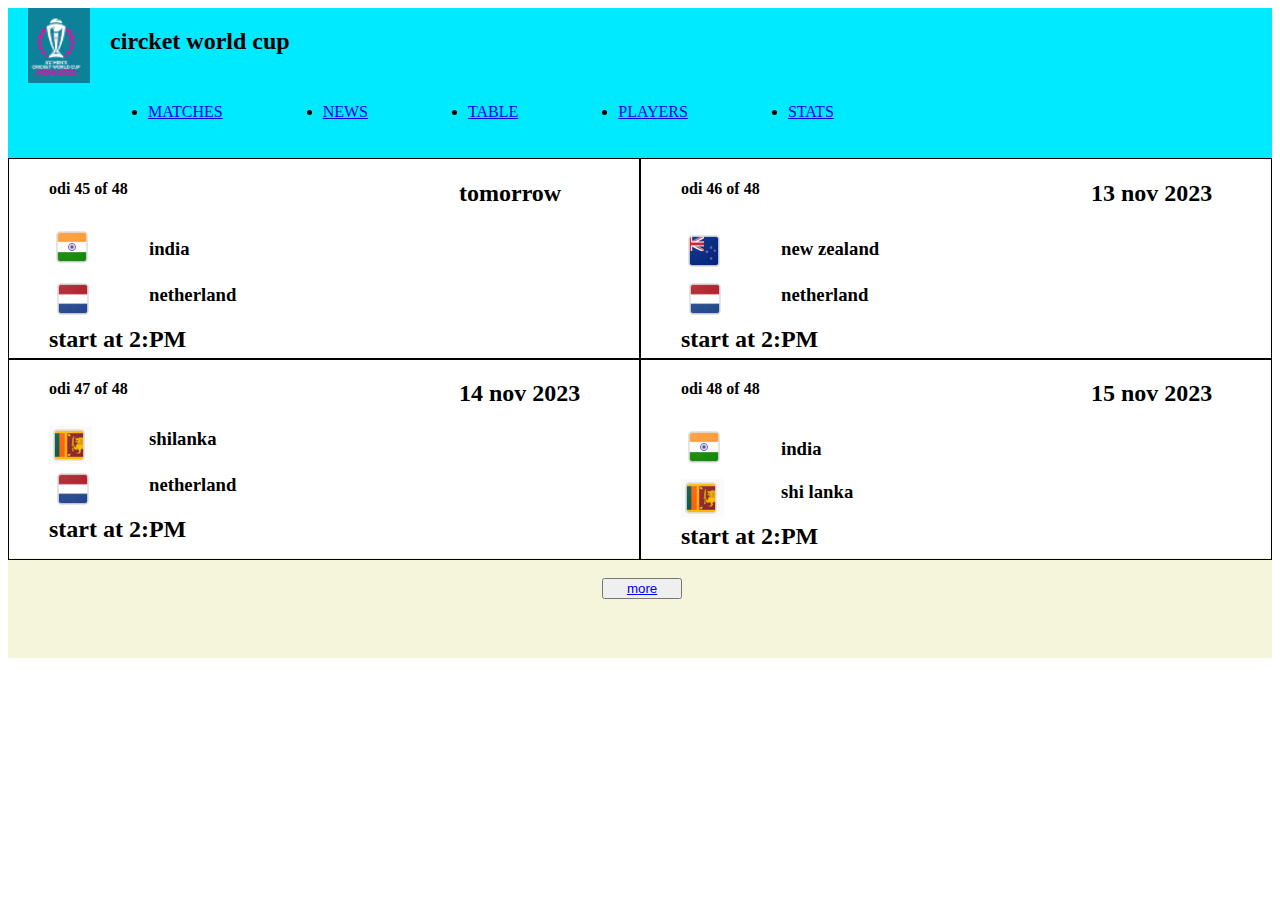
<file: pages/index.html>
<!DOCTYPE html>
<html lang="en">
<head>
    <meta charset="UTF-8">
    <meta name="viewport" content="width=device-width, initial-scale=1.0">
    <title>Document</title>
    <link rel="stylesheet" href="../style/style.css">
</head>
<body>
    <div class="container">
        <div class="container1">
            <img src="../img/circket.PNG" alt="">
            <h2>circket world cup</h2>

        </div>
        <div class="container2">
            <ul>
                <li><a href="matcha.html"> MATCHES</a></li>
                <li><a href="news.html">NEWS</a></li>
                <li><a href="table.html">TABLE</a></li>
                <li><a href="players.html">PLAYERS</a></li>
                <li><a href="stats.html">STATS</a></li>
            </ul>

        </div>
    </div>
    <div class="match">
        <div class="match1">
            <h4 style="margin-left: 40px;">odi 45 of 48</h4>
            <h2 style="margin-left: 450px;
            margin-top: -40px;">tomorrow</h2>
            <img src="../img/india.PNG" alt="">
            <h3>india</h3>
            <img src="../img/nedarlend.PNG" alt=""> 
            <h3>netherland</h3>
            <h2 style="margin-left: 40px;">start at 2:PM</h2>
            <video src=""></video>

        </div>
        <div class="match2">
            <h4 style="margin-left: 40px;">odi 46 of 48</h4>
            <h2 style="margin-left: 450px;
            margin-top: -40px;">13 nov 2023</h2>
            <img src="../img/new zealeand.PNG" alt="">
            <h3>new zealand</h3>
            <img src="../img/nedarlend.PNG" alt=""> 
            <h3>netherland</h3>
            <h2 style="margin-left: 40px;">start at 2:PM</h2>
            <video src=""></video>
            
        </div>

    </div>
    <div class="match3">
        <div class="match31">
            <h4 style="margin-left: 40px;">odi 47 of 48</h4>
            <h2 style="margin-left: 450px;
            margin-top: -40px;">14 nov 2023</h2>
            <img src="../img/shilanka.PNG" alt="">
            <h3>shilanka</h3>
            <img src="../img/nedarlend.PNG" alt=""> 
            <h3>netherland</h3>
            <h2 style="margin-left: 40px;">start at 2:PM</h2>
            <video src=""></video>

        </div>
        <div class="match32">
            <h4 style="margin-left: 40px;">odi 48 of 48</h4>
            <h2 style="margin-left: 450px;
            margin-top: -40px;">15 nov 2023</h2>
            <img src="../img/india.PNG" alt="">
            <h3>india</h3>
            <img src="../img/shilanka.PNG" alt=""> 
            <h3>shi lanka</h3>
            <h2 style="margin-left: 40px;">start at 2:PM</h2>
            <video src=""></video>
            
        </div>

    </div>
    <div class="more">
        <button> <a href="matcha.html">more</a></button>

    </div>
    
</body>
</html>
</file>
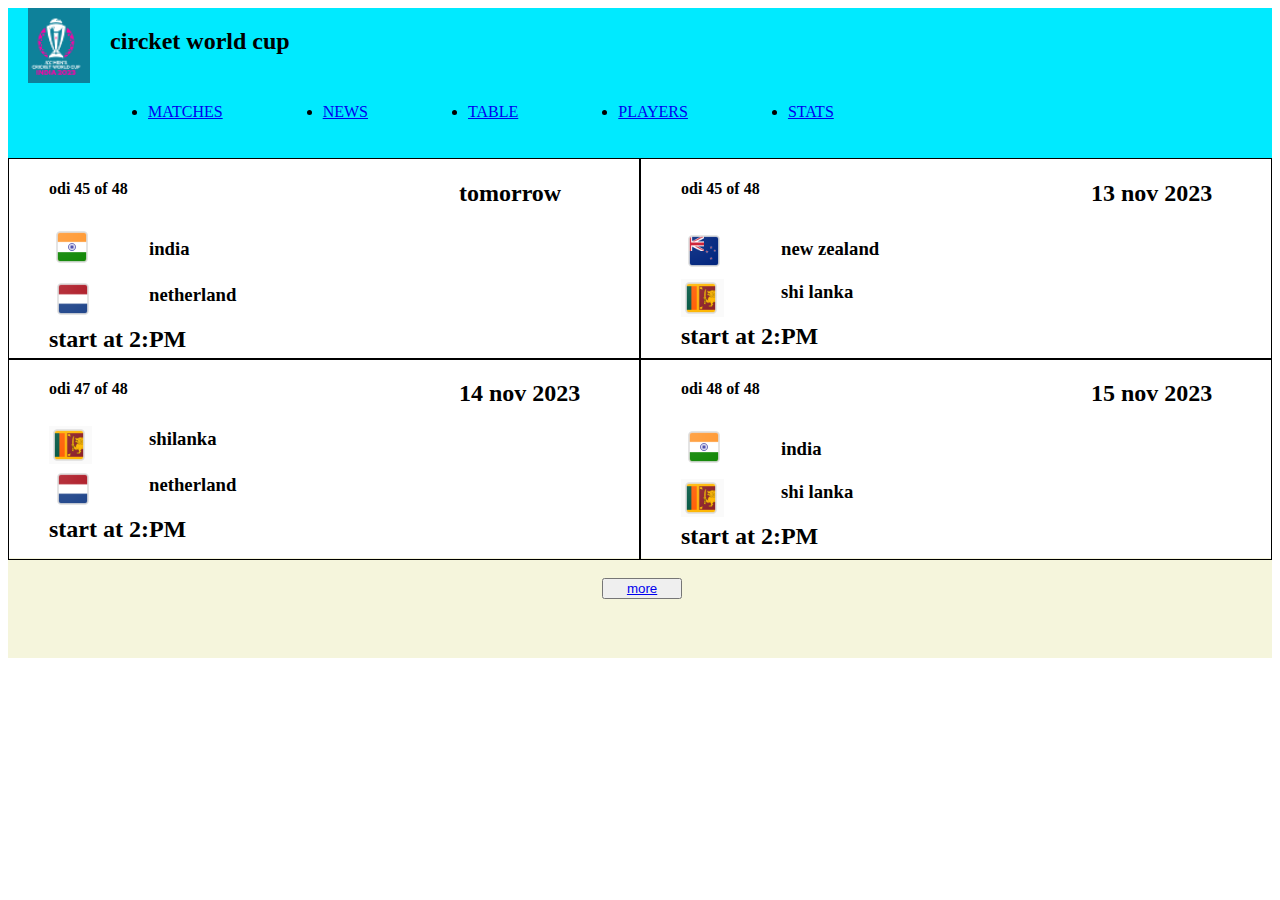
<file: pages/matcha.html>
<!DOCTYPE html>
<html lang="en">
<head>
    <meta charset="UTF-8">
    <meta name="viewport" content="width=device-width, initial-scale=1.0">
    <title>Document</title>
    <link rel="stylesheet" href="../style/style.css">
</head>
<body>
    <div class="container">
        <div class="container1">
            <img src="../img/circket.PNG" alt="">
            <h2>circket world cup</h2>

        </div>
        <div class="container2">
            <ul>
                <li><a href="matcha.html"> MATCHES</a></li>
                <li><a href="news.html">NEWS</a></li>
                <li><a href="table.html">TABLE</a></li>
                <li><a href="players.html">PLAYERS</a></li>
                <li><a href="stats.html">STATS</a></li>
                
            </ul>

        </div>
    </div>
    <div class="match">
        <div class="match1">
            <h4 style="margin-left: 40px;">odi 45 of 48</h4>
            <h2 style="margin-left: 450px;
            margin-top: -40px;">tomorrow</h2>
            <img src="../img/india.PNG" alt="">
            <h3>india</h3>
            <img src="../img/nedarlend.PNG" alt=""> 
            <h3>netherland</h3>
            <h2 style="margin-left: 40px;">start at 2:PM</h2>
            <video src=""></video>

        </div>
        <div class="match2">
            <h4 style="margin-left: 40px;">odi 45 of 48</h4>
            <h2 style="margin-left: 450px;
            margin-top: -40px;">13 nov 2023</h2>
            <img src="../img/new zealeand.PNG" alt="">
            <h3>new zealand</h3>
            <img src="../img/shilanka.PNG" alt=""> 
            <h3>shi lanka</h3>
            <h2 style="margin-left: 40px;">start at 2:PM</h2>
            <video src=""></video>
            
        </div>

    </div>
    <div class="match3">
        <div class="match31">
            <h4 style="margin-left: 40px;">odi 47 of 48</h4>
            <h2 style="margin-left: 450px;
            margin-top: -40px;">14 nov 2023</h2>
            <img src="../img/shilanka.PNG" alt="">
            <h3>shilanka</h3>
            <img src="../img/nedarlend.PNG" alt=""> 
            <h3>netherland</h3>
            <h2 style="margin-left: 40px;">start at 2:PM</h2>
            <video src=""></video>

        </div>
        <div class="match32">
            <h4 style="margin-left: 40px;">odi 48 of 48</h4>
            <h2 style="margin-left: 450px;
            margin-top: -40px;">15 nov 2023</h2>
            <img src="../img/india.PNG" alt="">
            <h3>india</h3>
            <img src="../img/shilanka.PNG" alt=""> 
            <h3>shi lanka</h3>
            <h2 style="margin-left: 40px;">start at 2:PM</h2>
            <video src=""></video>
            
        </div>

    </div>
    <div class="more">
        <button> <a href="matcha.html">more</a></button>
    
</body>
</html>
</file>
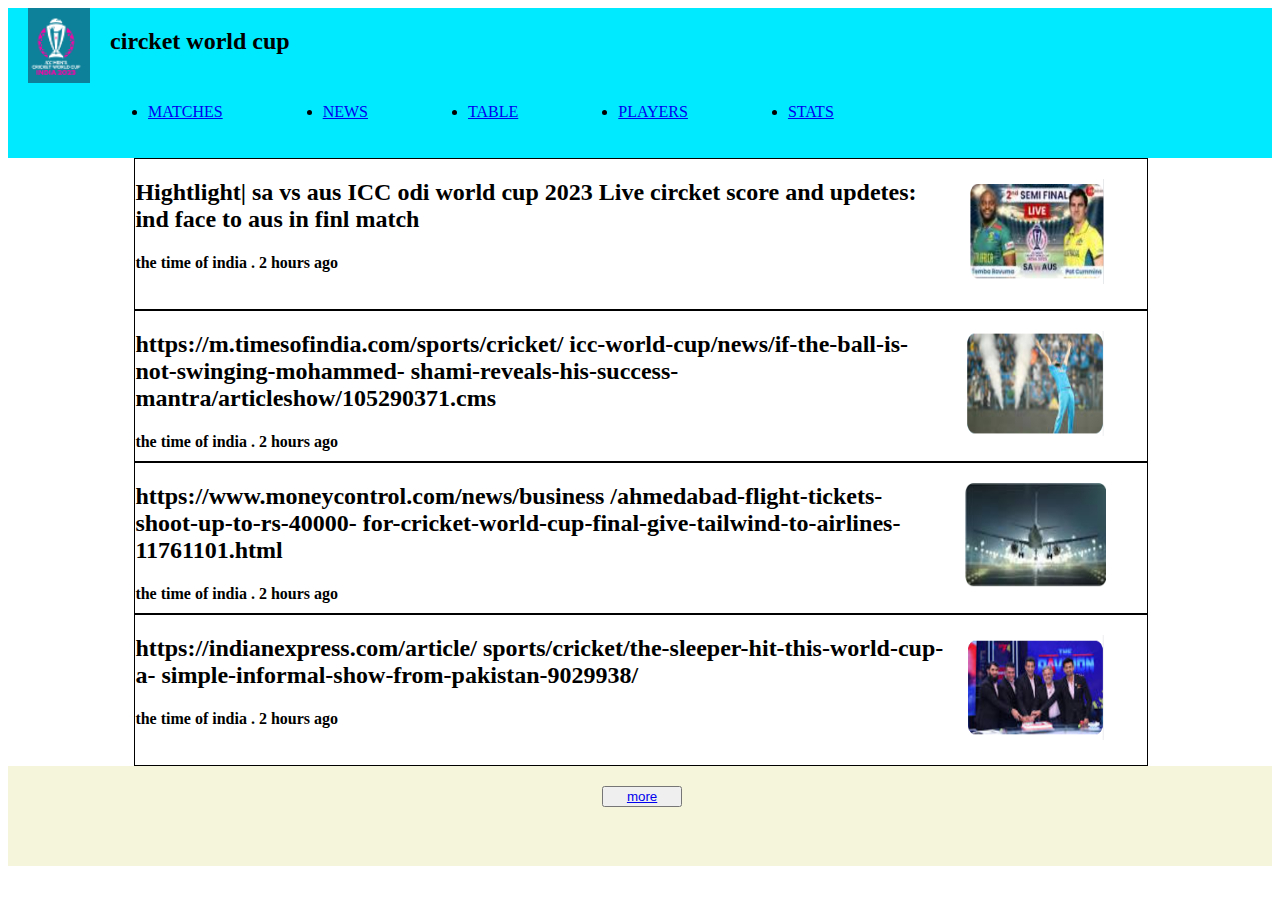
<file: pages/news.html>
<!DOCTYPE html>
<html lang="en">
<head>
    <meta charset="UTF-8">
    <meta name="viewport" content="width=device-width, initial-scale=1.0">
    <title>Document</title>
    <link rel="stylesheet" href="../style/style.css">
</head>
<body>
    <div class="container">
        <div class="container1">
            <img src="../img/circket.PNG" alt="">
            <h2>circket world cup</h2>

        </div>
        <div class="container2">
            <ul>
                <li><a href="matcha.html"> MATCHES</a></li>
                <li><a href="news.html">NEWS</a></li>
                <li><a href="table.html">TABLE</a></li>
                <li><a href="players.html">PLAYERS</a></li>
                <li><a href="stats.html">STATS</a></li>  
            </ul>

        </div>
    </div>
    <div class="news1">
        <div class="news11">
        <h2>Hightlight| sa vs aus ICC odi world cup 2023
             Live circket score and updetes:
             ind face to aus in finl match 
        </h2>
        <h4>the time of india . 2 hours ago</h4>
        </div>
        <div class="news12">
            <img src="../img/sa vs aus.PNG" alt="">            
        </div>

    </div>
    <div class="news2">
        <div class="news21">
        <h2>https://m.timesofindia.com/sports/cricket/
            icc-world-cup/news/if-the-ball-is-not-swinging-mohammed-
            shami-reveals-his-success-mantra/articleshow/105290371.cms
        </h2>
        <h4>the time of india . 2 hours ago</h4>
        </div>
        <div class="news22">
            <img src="../img/shami.PNG" alt="">            
        </div>

    </div>
    <div class="news3">
        <div class="news31">
        <h2>https://www.moneycontrol.com/news/business
            /ahmedabad-flight-tickets-shoot-up-to-rs-40000-
            for-cricket-world-cup-final-give-tailwind-to-airlines-11761101.html
        </h2>
        <h4>the time of india . 2 hours ago</h4>
        </div>
        <div class="news32">
            <img src="../img/ahmedabad.PNG" alt="">            
        </div>

    </div>
    <div class="news4">
        <div class="news41">
        <h2>https://indianexpress.com/article/
            sports/cricket/the-sleeper-hit-this-world-cup-a-
            simple-informal-show-from-pakistan-9029938/
        </h2>
        <h4>the time of india . 2 hours ago</h4>
        </div>
        <div class="news42">
            <img src="../img/this.PNG" alt="">            
        </div>

    </div>
    <div class="more">
        <button> <a href="news.html">more</a></button>

    </div>
</body>
</html>
</file>
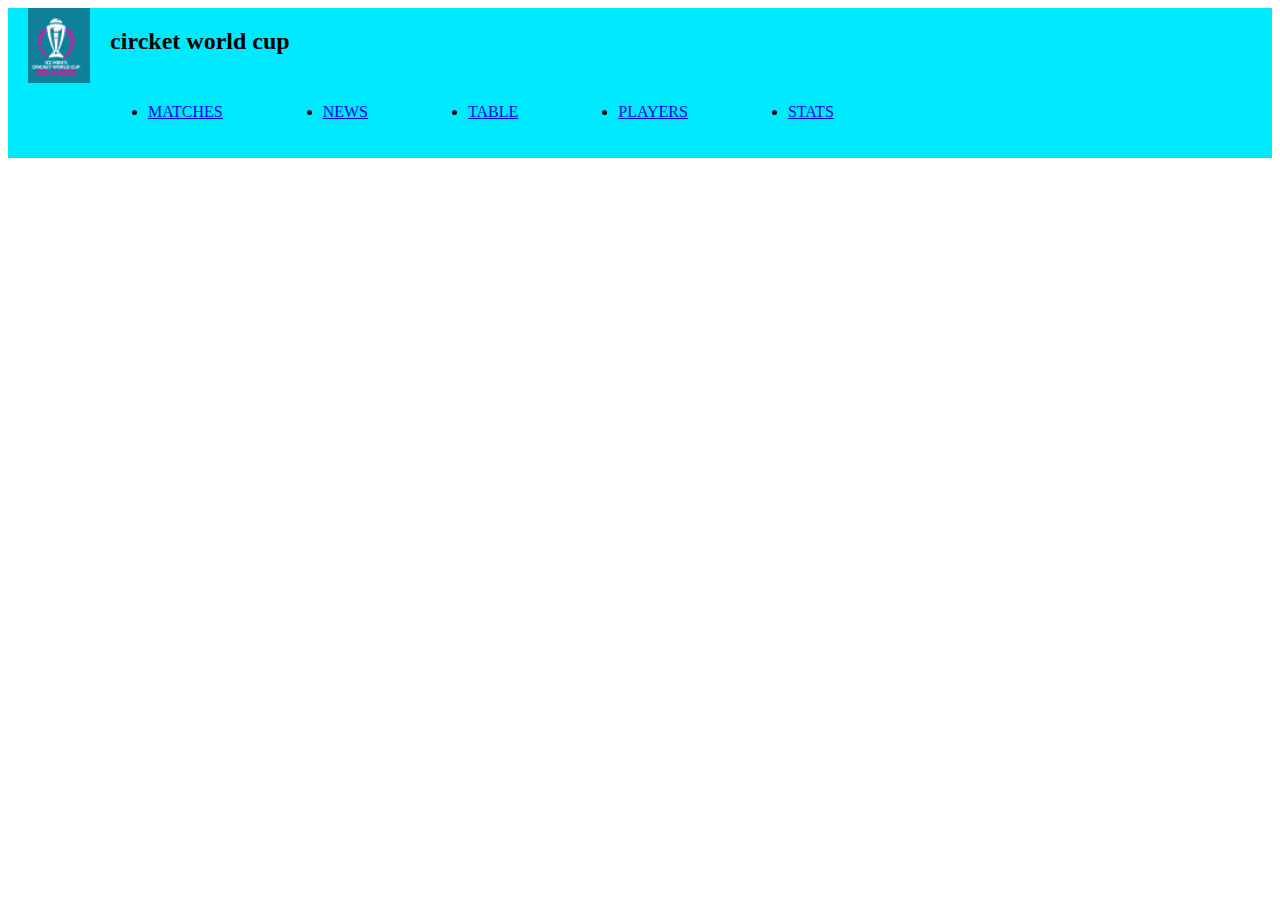
<file: pages/players.html>
<!DOCTYPE html>
<html lang="en">
<head>
    <meta charset="UTF-8">
    <meta name="viewport" content="width=device-width, initial-scale=1.0">
    <title>Document</title>
    <link rel="stylesheet" href="../style/style.css">
</head>
<body>
    <div class="container">
        <div class="container1">
            <img src="../img/circket.PNG" alt="">
            <h2>circket world cup</h2>

        </div>
        <div class="container2">
            <ul>
                <li><a href="matcha.html"> MATCHES</a></li>
                <li><a href="news.html">NEWS</a></li>
                <li><a href="table.html">TABLE</a></li>
                <li><a href="players.html">PLAYERS</a></li>
                <li><a href="stats.html">STATS</a></li>
            </ul>

        </div>
    </div>
</body>
</html>
</file>
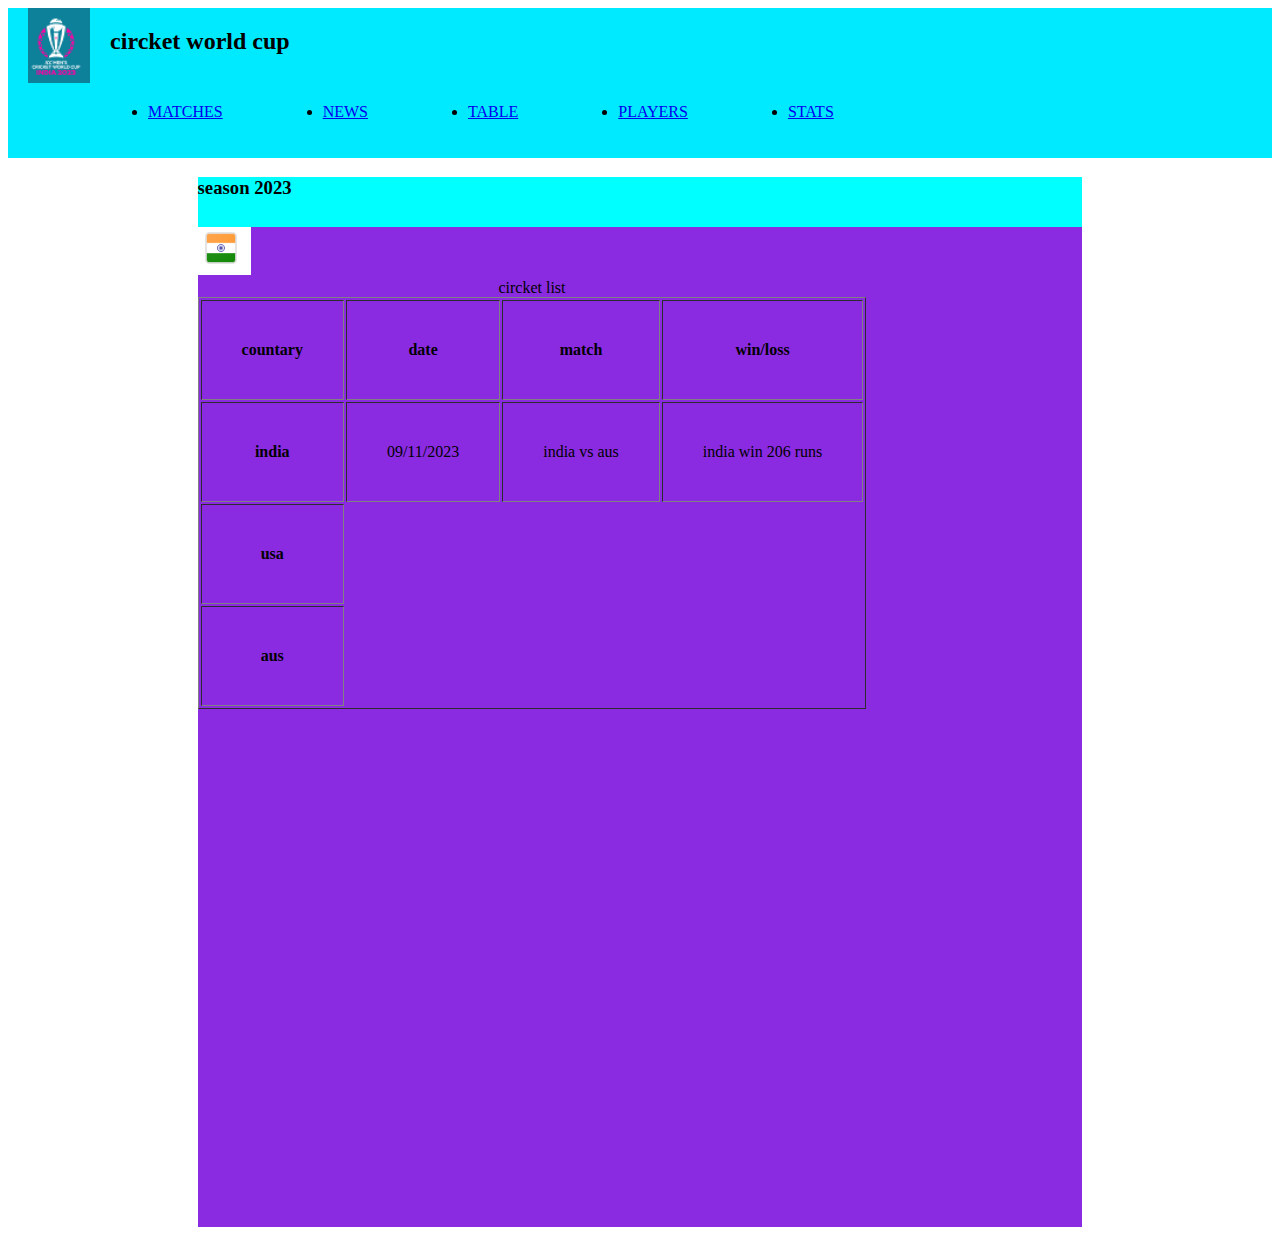
<file: pages/table.html>
<!DOCTYPE html>
<html lang="en">
<head>
    <meta charset="UTF-8">
    <meta name="viewport" content="width=device-width, initial-scale=1.0">
    <title>Document</title>
    <link rel="stylesheet" href="../style/style.css">
</head>
<body>
    <div class="container">
        <div class="container1">
            <img src="../img/circket.PNG" alt="">
            <h2>circket world cup</h2>

        </div>
        <div class="container2">
            <ul>
                <li><a href="matcha.html"> MATCHES</a></li>
                <li><a href="news.html">NEWS</a></li>
                <li><a href="table.html">TABLE</a></li>
                <li><a href="players.html">PLAYERS</a></li>
                <li><a href="stats.html">STATS</a></li>
            </ul>

        </div>
    </div>
    <div class="table">
        <h3>season 2023
        </h3>

    </div>
    <div class="table1">
        <table border="1px" cellpadding="40">
            <caption>circket list</caption>
            <tr>
                <th>countary</th>
                <th>date</th>
                <th>match</th>
                <th>win/loss</th>



            </tr>
            
         <tr>
          <th>india</th>
          <img src="../img/india.PNG" alt="">
          <td>09/11/2023</td>
          <td>india vs aus</td>
          <td>india win 206 runs</td>
          
        



         </tr>
         <tr>
            <th>usa</th>
          
         </tr>
         <tr>
            <th>aus</th>
         </tr>







        </table>
         

    </div>
</body>
</html>
</file>
<file: style/style.css>
.container{
    width: 100%;
    height: 150px;
    background-color: rgb(0, 234, 255);
}
.container1{
    width: 100%;
    height: 50%;
    /* background-color: aqua; */
    display: inline-flex;
    
}
.container1 img{
    margin-left: 20px;

}
.container1 h2{
    margin-left: 20px;
}
.container2{
    width: 100%;
    height: 50%;
    /* background-color: rgb(242, 255, 0); */
    
}
.container2 ul{
    display: inline-flex;

}
.container2 ul li{
    margin-left: 100px;
}
.match{
width: 100%;
height: 200px;
/* background-color: blueviolet; */
display: inline-flex;

}
.match1{width:50% ;
height: 100%;
/* background-color: brown; */
border: 1PX solid black;
}

.match2{width:50% ;
    height: 100%;
    /*  background-color: rgb(42, 165, 97); */
    border: 1PX solid black;
    
}    
.match1 img{
    margin-left: 40px;
    margin-top: 0px;
} 
.match1 h3{
    margin-left: 140px;
    margin-top: -40px;
}   
.match2 img{
    margin-left: 40px;
    margin-top: 0px;
} 
.match2 h3{
    margin-left: 140px;
    margin-top: -40px;
}
.match3{
    width: 100%;
    height: 200px;
    /* background-color: blueviolet; */
    display: inline-flex;
    
    }
    .match31{width:50% ;
    height: 100%;
    /* background-color: brown; */
    border: 1PX solid black;
    }
    
    .match32{width:50% ;
        height: 100%;
        /*  background-color: rgb(42, 165, 97); */
        border: 1PX solid black;
        
    }    
    .match31 img{
        margin-left: 40px;
        margin-top: 0px;
    } 
    .match31 h3{
        margin-left: 140px;
        margin-top: -40px;
    }   
    .match32 img{
        margin-left: 40px;
        margin-top: 0px;
    } 
    .match32 h3{
        margin-left: 140px;
        margin-top: -40px;
    } 
    .more{
        width: 100%;
        height: 100px;
        background-color: beige;
    } 
    .more button{
        margin-left: 47%;
        width: 80px;
        color: brown;
        margin-top: 20px;
    } 
    .news1{
        width: 80%;
        height: 150px;
        /* background-color: blue; */
        margin-left: 10%;
        display: inline-flex;
        border: 1px solid black;

    }
    .news11{
        width: 80%;
        height: 100%;
    }  
    .news12{
        width: 20%;
        height: 100%;
    } 
    .news12 img{
        width: 70%;
        height: 70%;
        margin-left: 20px;
        margin-top: 20px;
    }
    .news2{
        width: 80%;
        height: 150px;
        /* background-color: blue; */
        margin-left: 10%;
        display: inline-flex;
        border: 1px solid black;

    }
    .news21{
        width: 80%;
        height: 100%;
    }  
    .news22{
        width: 20%;
        height: 100%;
    } 
    .news22 img{
        width: 70%;
        height: 70%;
        margin-left: 20px;
        margin-top: 20px;
    }
    .news3{
        width: 80%;
        height: 150px;
        /* background-color: blue; */
        margin-left: 10%;
        display: inline-flex;
        border: 1px solid black;

    }
    .news31{
        width: 80%;
        height: 100%;
    }  
    .news32{
        width: 20%;
        height: 100%;
    } 
    .news32 img{
        width: 70%;
        height: 70%;
        margin-left: 20px;
        margin-top: 20px;
    }
    .news4{
        width: 80%;
        height: 150px;
        /* background-color: blue; */
        margin-left: 10%;
        display: inline-flex;
        border: 1px solid black;

    }
    .news41{
        width: 80%;
        height: 100%;
    }  
    .news42{
        width: 20%;
        height: 100%;
    } 
    .news42 img{
        width: 70%;
        height: 70%;
        margin-left: 20px;
        margin-top: 20px;
    }
    .table{
        width: 70%;
        height: 50px;
        background-color: aqua;
        margin: auto;
    }
    .table1{
        width: 70%;
        height: 1000px;
        background-color: blueviolet;
        margin: auto;
    }
</file>
